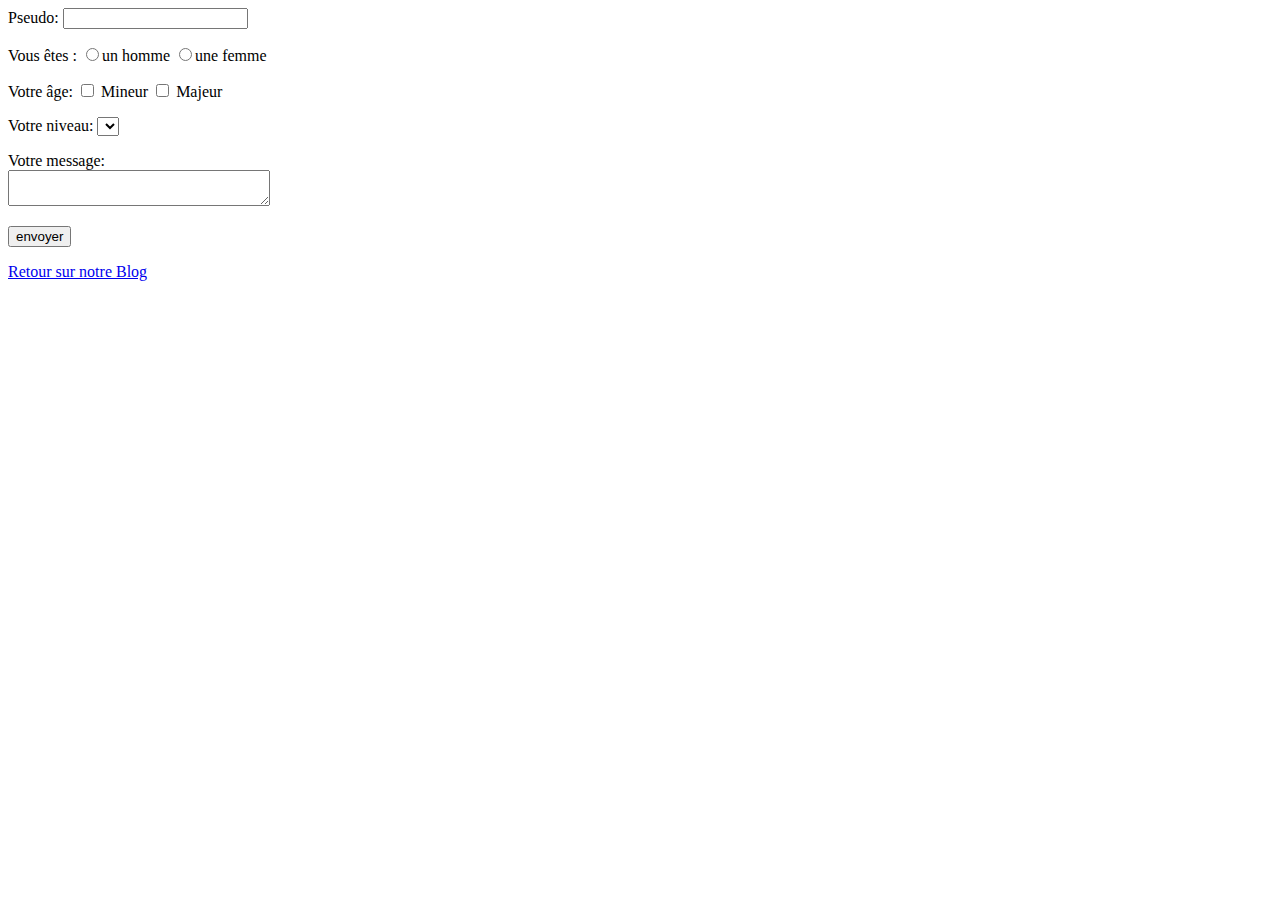
<file: 04-Front-End/01-HTML/contact.html>
<!DOCTYPE html>
<html>
  <head>
    <meta http-equiv="Content-Type" content="text/html; charset=UTF-8">
    <title>Contact</title>
  </head>
  <body>
    <form action="mailto:votrenom@provider.com" method="post" name="contact">
    Pseudo:
    <input name="votre nom"><p>
    Vous êtes :
    <input type="radio" name="genre" value="homme">un homme
    <input type="radio" name="genre" value="femme">une femme<p>
    Votre âge:
    <input type="checkbox" name="age" value="mineur"> Mineur
    <input type="checkbox" name="age" value="majeur"> Majeur<p>
    Votre niveau:
    <select name="niveau">
    <option value="débutant">
    <option value="confirmé">
    </select><p>
    Votre message:<br>
    <textarea name="message" rows="2" cols="30"></textarea><p>
    <input type="submit" value="envoyer"></form>
    <nav><a href="http://localhost:8000/blog.html3" target="_blank">
  Retour sur notre Blog
</a></nav>
  </body>
</html>
</file>
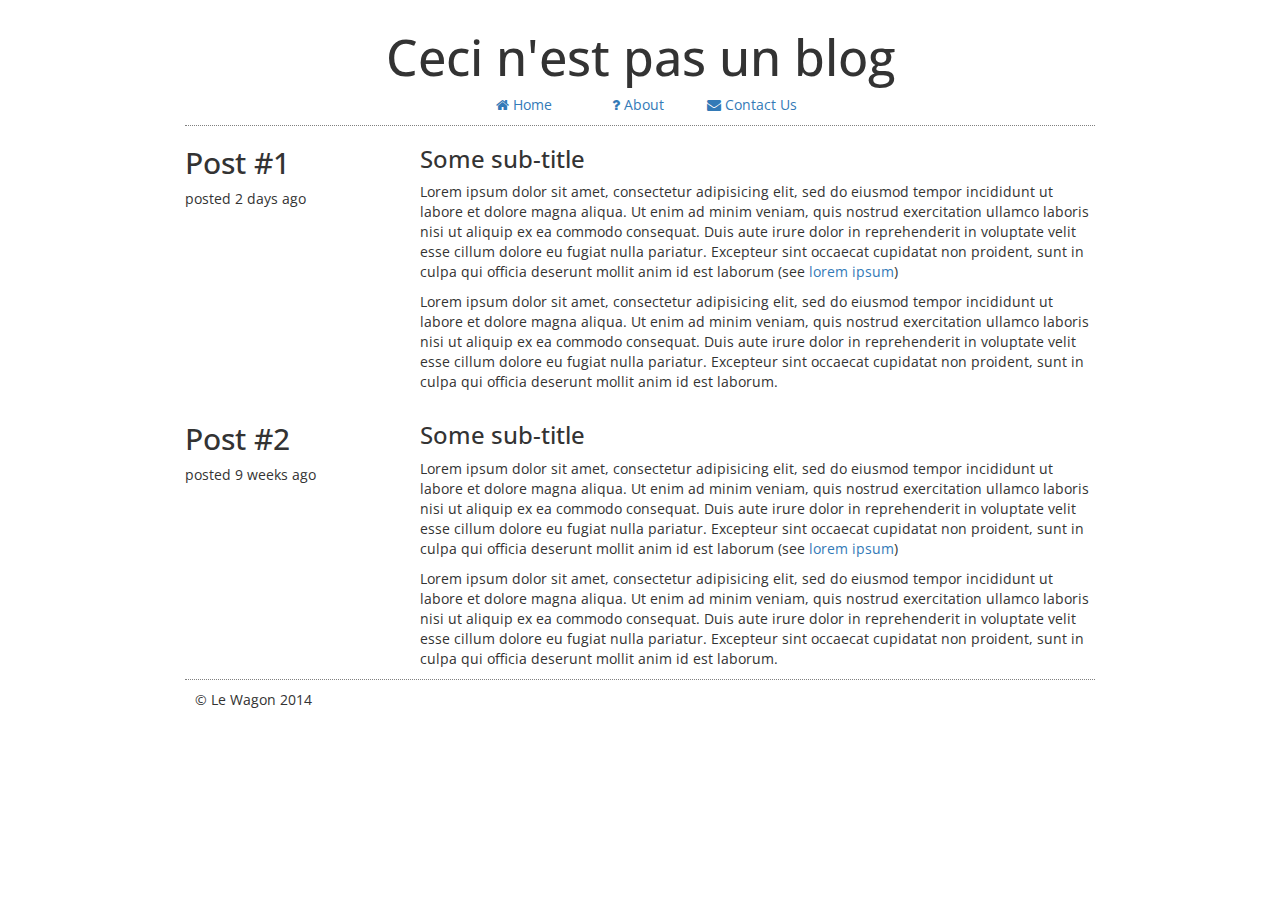
<file: 04-Front-End/03-Bootstrap/01-Grid/blog/blog.html>
<!DOCTYPE html>
<html>
<head>
  <meta charset="utf-8">
  <title>Blog</title>
  <!--Bootstrap CSS-->
  <link href="http://netdna.bootstrapcdn.com/bootstrap/3.1.1/css/bootstrap.min.css" rel="stylesheet">

  <!--FontAwesome-->
  <link href="http://netdna.bootstrapcdn.com/font-awesome/4.0.3/css/font-awesome.css" rel="stylesheet">

  <!--Your CSS-->
  <link href="main.css" rel="stylesheet" type='text/css'>

  <!--Google Web Fonts-->
  <link href='http://fonts.googleapis.com/css?family=Open+Sans' rel='stylesheet' type='text/css'>
</head>
<body>
  <div class="container">

    <header>
      <h1 class="text-center">Ceci n'est pas un blog</h1>
      <ul class="list-inline text-center">
        <li><a href="#"><i class="fa fa-home"></i> Home</a></li>
        <li><a href="#"><i class="fa fa-question"></i> About</a></li>
        <li><a href="#"><i class="fa fa-envelope"></i> Contact Us</a></li>
      </ul>
    </header>
    <section class="content">
      <article class="row">
        <div class="col-xs-12 col-sm-3">
          <h2>Post #1</h2>
          <p>posted 2 days ago</p>
        </div>
        <div class="col-xs-12 col-sm-9">
          <section>
            <h3>Some sub-title</h3>
            <p>Lorem ipsum dolor sit amet, consectetur adipisicing elit, sed do eiusmod tempor incididunt ut labore et dolore magna aliqua. Ut enim ad minim veniam, quis nostrud exercitation ullamco laboris nisi ut aliquip ex ea commodo consequat. Duis aute irure dolor in reprehenderit in voluptate velit esse cillum dolore eu fugiat nulla pariatur. Excepteur sint occaecat cupidatat non proident, sunt in culpa qui officia deserunt mollit anim id est laborum (see <a href="#">lorem ipsum</a>)</p>
          </section>
          <section>
            <p>Lorem ipsum dolor sit amet, consectetur adipisicing elit, sed do eiusmod tempor incididunt ut labore et dolore magna aliqua. Ut enim ad minim veniam, quis nostrud exercitation ullamco laboris nisi ut aliquip ex ea commodo consequat. Duis aute irure dolor in reprehenderit in voluptate velit esse cillum dolore eu fugiat nulla pariatur. Excepteur sint occaecat cupidatat non proident, sunt in culpa qui officia deserunt mollit anim id est laborum.</p>
          </section>
        </div>
      </article>
      <article class="row">
        <div class="col-xs-12 col-sm-3">
          <h2>Post #2</h2>
          <p class>posted 9 weeks ago</p>
        </div>
        <div class="col-xs-12 col-sm-9">
          <section>
            <h3>Some sub-title</h3>
            <p>Lorem ipsum dolor sit amet, consectetur adipisicing elit, sed do eiusmod tempor incididunt ut labore et dolore magna aliqua. Ut enim ad minim veniam, quis nostrud exercitation ullamco laboris nisi ut aliquip ex ea commodo consequat. Duis aute irure dolor in reprehenderit in voluptate velit esse cillum dolore eu fugiat nulla pariatur. Excepteur sint occaecat cupidatat non proident, sunt in culpa qui officia deserunt mollit anim id est laborum (see <a href="#">lorem ipsum</a>)</p>
          </section>
          <section>
            <p>Lorem ipsum dolor sit amet, consectetur adipisicing elit, sed do eiusmod tempor incididunt ut labore et dolore magna aliqua. Ut enim ad minim veniam, quis nostrud exercitation ullamco laboris nisi ut aliquip ex ea commodo consequat. Duis aute irure dolor in reprehenderit in voluptate velit esse cillum dolore eu fugiat nulla pariatur. Excepteur sint occaecat cupidatat non proident, sunt in culpa qui officia deserunt mollit anim id est laborum.</p>
          </section>
        </div>
      </article>
    </section>
    <footer>
       &copy; Le Wagon 2014
    </footer>
  </div>
</body>
</html>
</file>
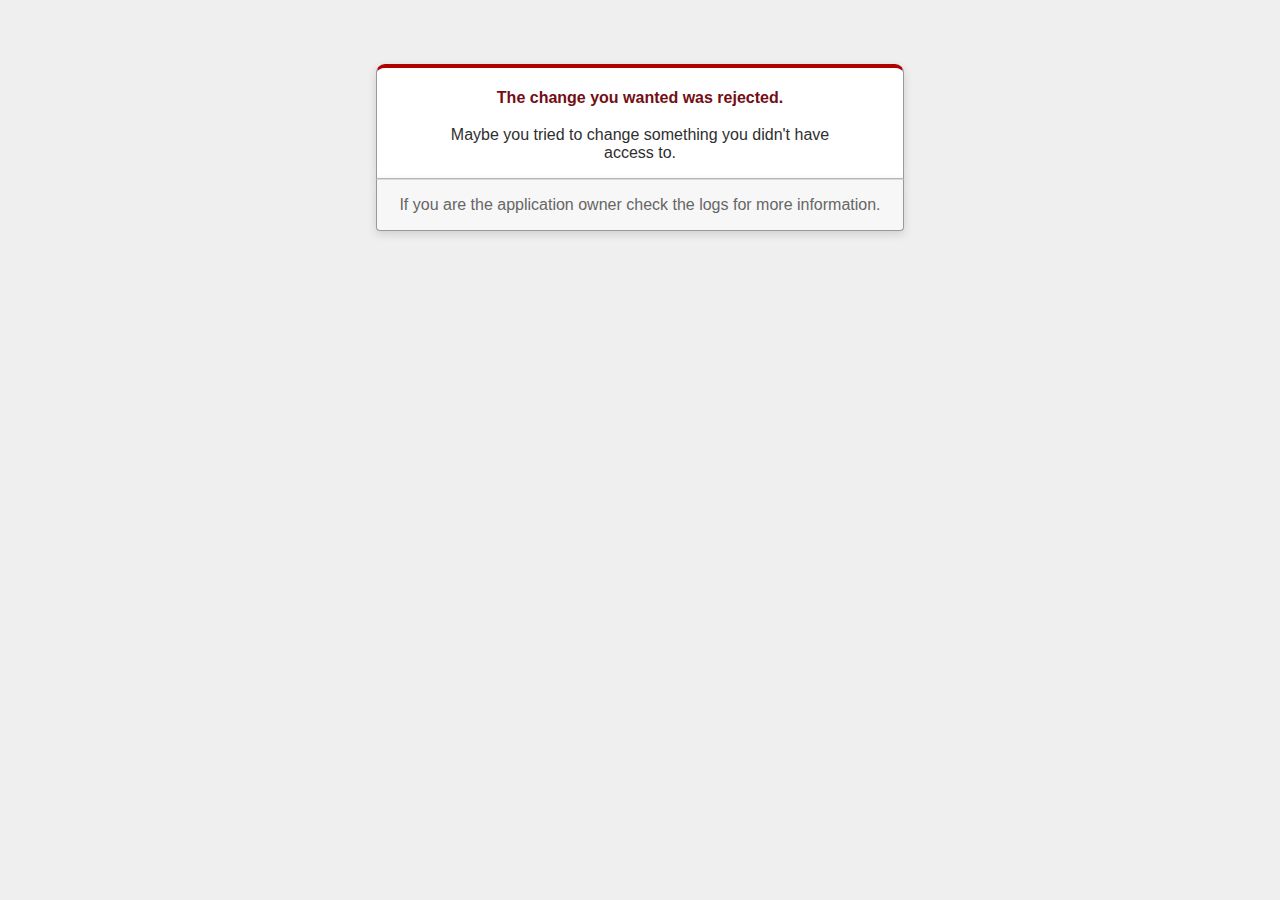
<file: 05-Rails/01-Rails-intro/01-Stupid-coaching/StupidCoaching/public/422.html>
<!DOCTYPE html>
<html>
<head>
  <title>The change you wanted was rejected (422)</title>
  <meta name="viewport" content="width=device-width,initial-scale=1">
  <style>
  body {
    background-color: #EFEFEF;
    color: #2E2F30;
    text-align: center;
    font-family: arial, sans-serif;
    margin: 0;
  }

  div.dialog {
    width: 95%;
    max-width: 33em;
    margin: 4em auto 0;
  }

  div.dialog > div {
    border: 1px solid #CCC;
    border-right-color: #999;
    border-left-color: #999;
    border-bottom-color: #BBB;
    border-top: #B00100 solid 4px;
    border-top-left-radius: 9px;
    border-top-right-radius: 9px;
    background-color: white;
    padding: 7px 12% 0;
    box-shadow: 0 3px 8px rgba(50, 50, 50, 0.17);
  }

  h1 {
    font-size: 100%;
    color: #730E15;
    line-height: 1.5em;
  }

  div.dialog > p {
    margin: 0 0 1em;
    padding: 1em;
    background-color: #F7F7F7;
    border: 1px solid #CCC;
    border-right-color: #999;
    border-left-color: #999;
    border-bottom-color: #999;
    border-bottom-left-radius: 4px;
    border-bottom-right-radius: 4px;
    border-top-color: #DADADA;
    color: #666;
    box-shadow: 0 3px 8px rgba(50, 50, 50, 0.17);
  }
  </style>
</head>

<body>
  <!-- This file lives in public/422.html -->
  <div class="dialog">
    <div>
      <h1>The change you wanted was rejected.</h1>
      <p>Maybe you tried to change something you didn't have access to.</p>
    </div>
    <p>If you are the application owner check the logs for more information.</p>
  </div>
</body>
</html>
</file>
<file: 04-Front-End/03-Bootstrap/01-Grid/blog/main.css>
.container {
  margin: 1 auto;
  width: 940px;
	font-family: 'Open Sans', sans-serif;
}

header ul
{
	list-style-type:none;
	margin: 0;
	padding:0;
	text-align: center;
}

header a
{
	display:block;
	width:100px;
}

header li
{
	display:inline-block;
}

header{
	border-bottom: 1px dotted grey;
	padding: 10px;
}

footer{
	border-top: 1px dotted grey;
	padding: 10px;
}

h1{
	text-align: center;
	font-size: 50px;
}
</file>
